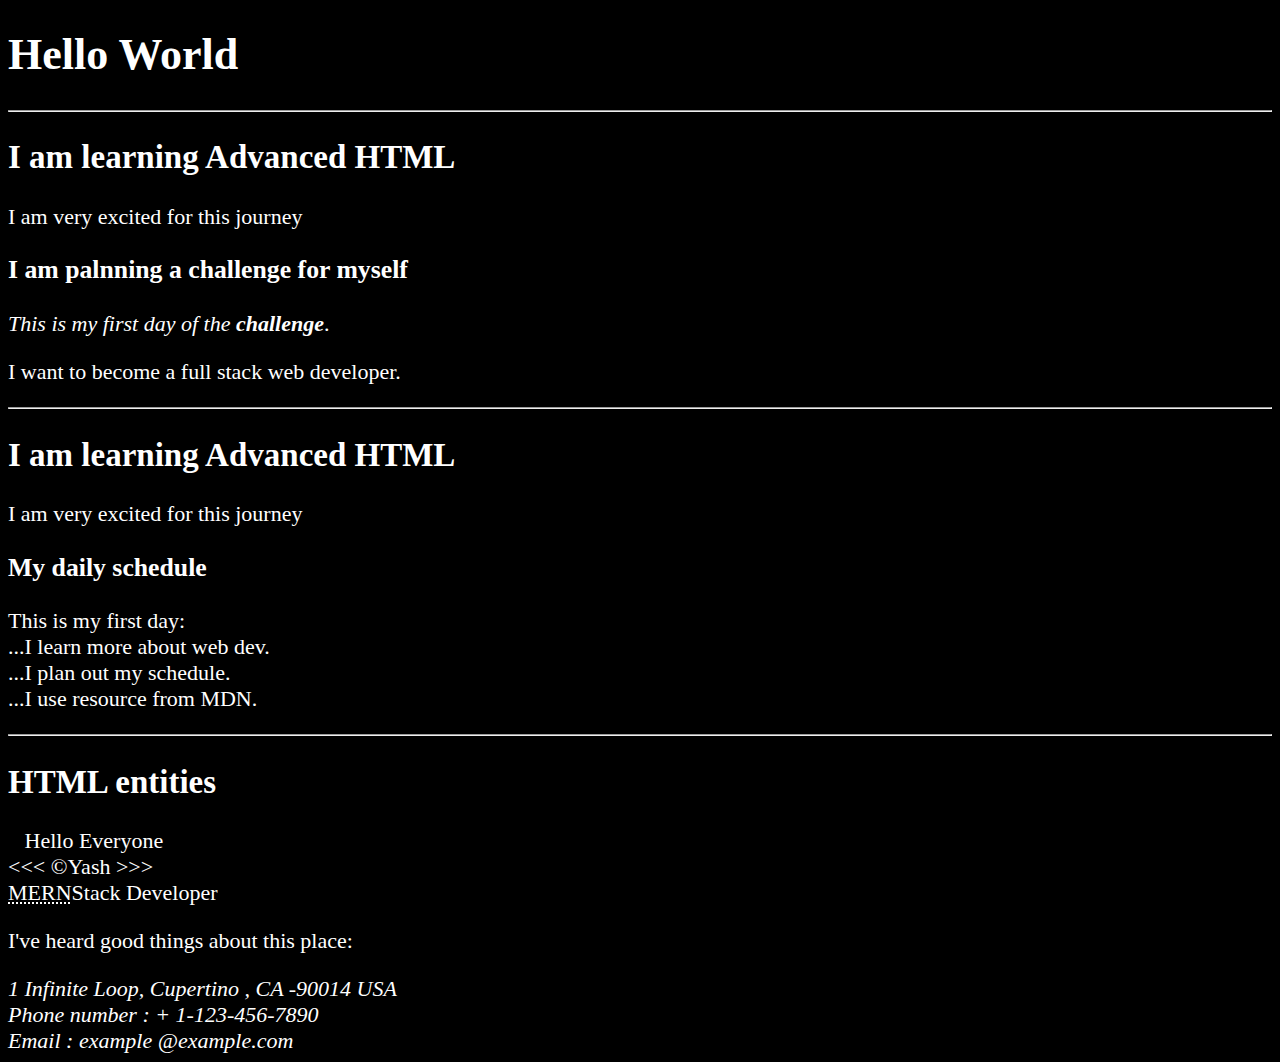
<file: HTML/index.html>
<!DOCTYPE html>
<html lang="en">

<head>
    <meta charset="UTF-8">
    <meta name="author" content="Yash Mahindroo">
    <meta name="Description"
        content="This page contains all the things I am learning how to become a full stack web developer">
    <title>Lesson 1</title>
    <link rel="icon" href="html5.png" type="image/x-icon">
    <link rel="stylesheet" href="main.css" type="text/css">
</head>

<body>
    <h1>Hello World</h1>

    <hr>

    <h2>I am learning Advanced HTML</h2>
    <p>I am very excited for this journey</p>

    <h3>I am palnning a challenge for myself</h3>
    <p><em>This is my first day of the <strong>challenge</strong></em>.</p>
    <p>I want to become a full stack web developer.</p>

    <hr>

    <h2>I am learning Advanced HTML</h2>
    <p>I am very excited for this journey</p>

    <h3>My daily schedule</h3>
    <p>This is my first day:
        <br>...I learn more about web dev.
        <br>...I plan out my schedule.
        <br>...I use resource from MDN.
    </p>

    <hr>

    <h2>HTML entities</h2>
    &nbsp;&nbsp;&nbsp;Hello Everyone
    <br>&lt;&lt;&lt; &copy;Yash &gt;&gt;&gt;
    <br><abbr title="MongoDb ExpressJs ReactJs NodeJs">MERN</abbr>Stack Developer
    <p>I've heard good things about this place:</p>
    <address>
        1 Infinite Loop, Cupertino , CA -90014 USA
        <br> Phone number : + 1-123-456-7890
        <br> Email : example @example.com
    </address>

</body>

</html>
</file>
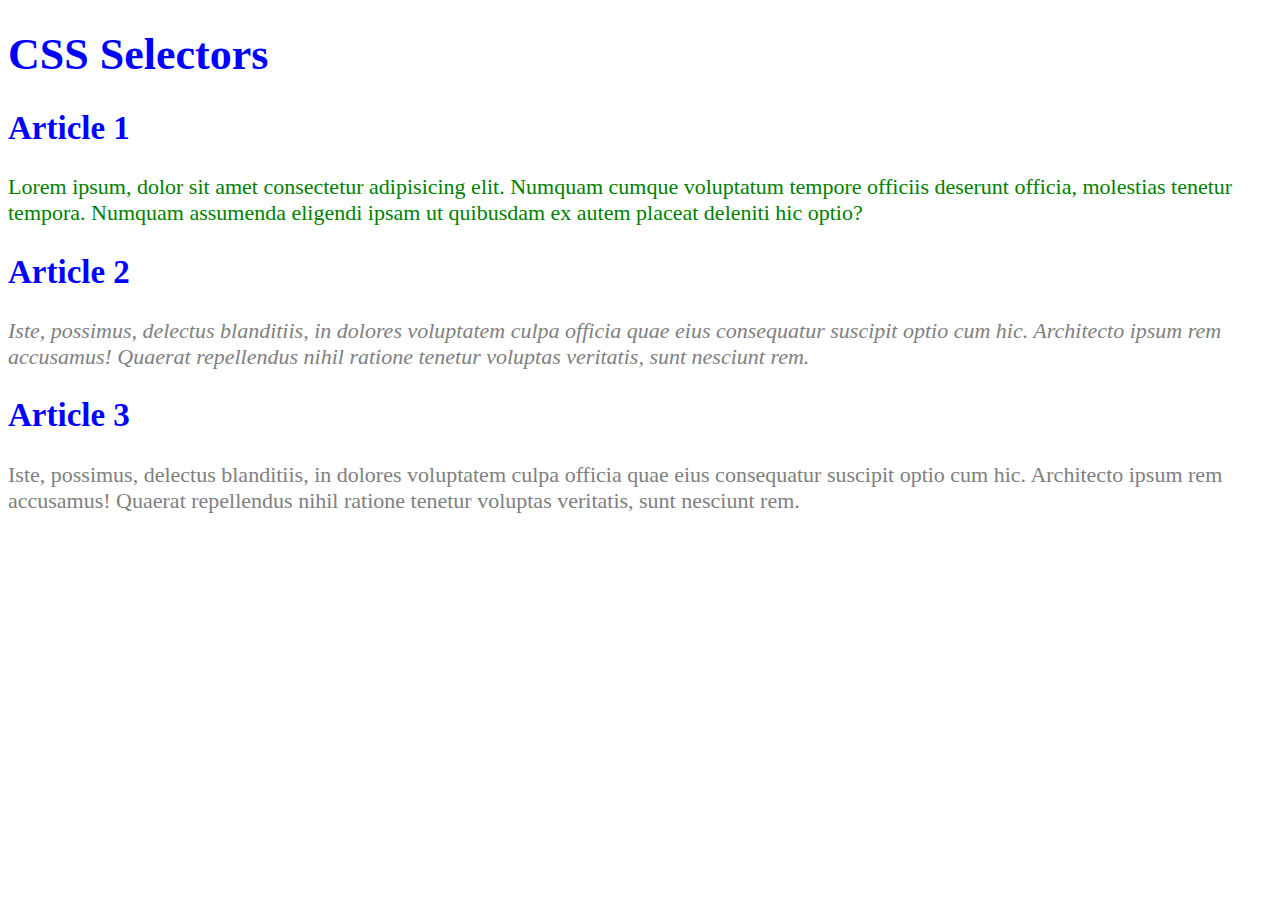
<file: CSS/02_lesson/index.html>
<!DOCTYPE html>
<html lang="en">

<head>
    <meta charset="UTF-8">
    <meta http-equiv="X-UA-Compatible" content="IE=edge">
    <meta name="viewport" content="width=device-width, initial-scale=1.0">
    <title>CSS Selectors</title>
    <link rel="stylesheet" href="css/style.css">
</head>

<body>
    <header>
        <h1>CSS Selectors</h1>
    </header>
    <main>
        <article>
            <h2>Article 1</h2>
            <p>Lorem ipsum, dolor sit amet consectetur adipisicing elit. Numquam cumque voluptatum tempore officiis
                deserunt
                officia, molestias tenetur tempora. Numquam assumenda eligendi ipsam ut quibusdam ex autem placeat
                deleniti
                hic optio?</p>
        </article>
        <article>
            <h2>Article 2</h2>
            <p id="second" class="gray">Iste, possimus, delectus blanditiis, in dolores voluptatem culpa officia quae
                eius
                consequatur
                suscipit optio
                cum hic. Architecto ipsum rem accusamus! Quaerat repellendus <span class="highlight">nihil</span>
                ratione tenetur voluptas
                veritatis,
                sunt
                nesciunt rem.</p>
        </article>
        <article>
            <h2>Article 3</h2>
            <p class="gray">Iste, possimus, delectus blanditiis, in dolores voluptatem culpa officia quae eius
                consequatur
                suscipit optio
                cum hic. Architecto <span class="highlight">ipsum</span> rem accusamus! Quaerat repellendus nihil
                ratione tenetur voluptas
                veritatis,
                sunt
                nesciunt rem.</p>
        </article>
    </main>
</body>

</html>
</file>
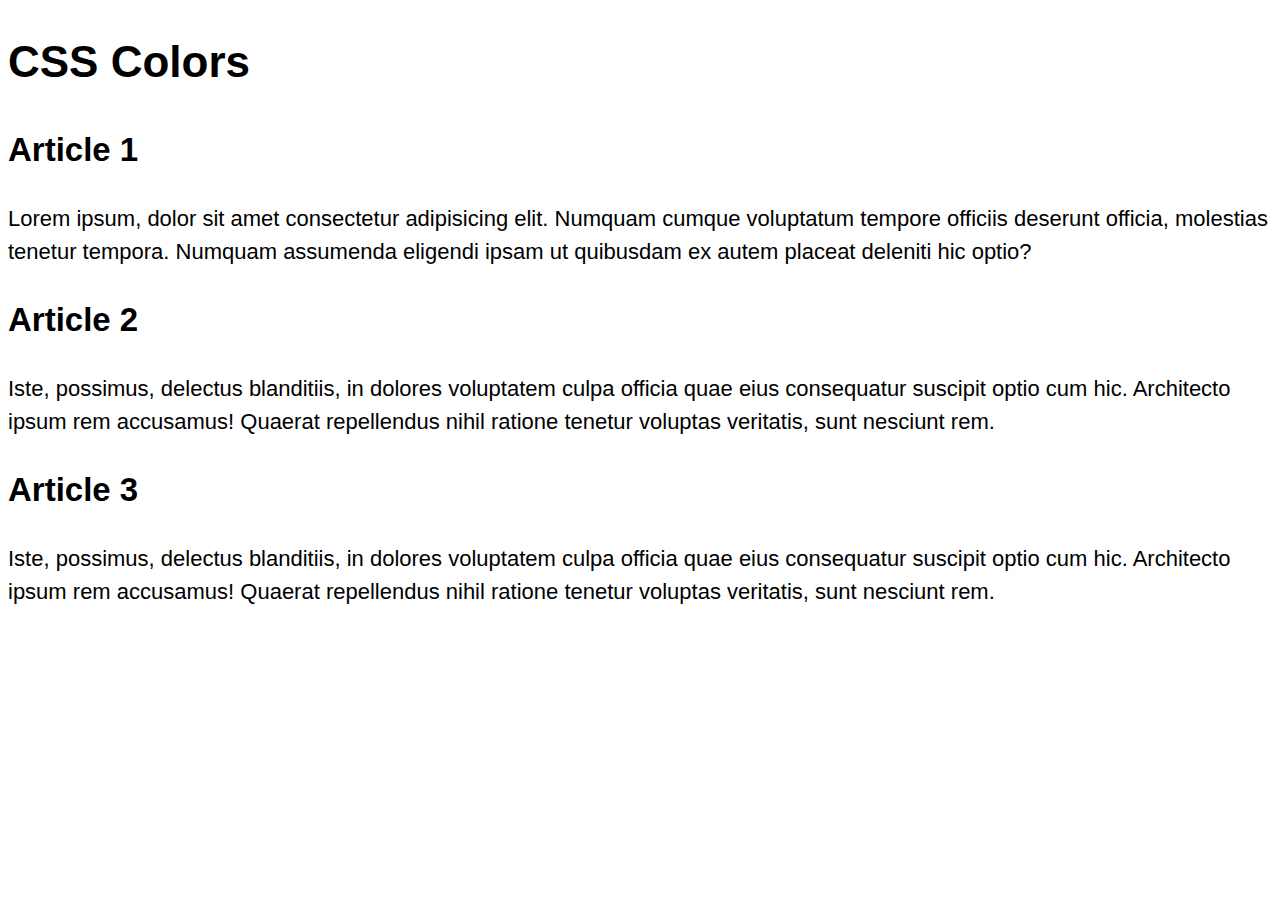
<file: CSS/03_lesson/index.html>
<!DOCTYPE html>
<html lang="en">

<head>
    <meta charset="UTF-8">
    <meta http-equiv="X-UA-Compatible" content="IE=edge">
    <meta name="viewport" content="width=device-width, initial-scale=1.0">
    <title>Document</title>
    <link rel="stylesheet" href="css/style.css">
</head>

<body>
    <header>
        <h1>CSS Colors</h1>
    </header>
    <main>
        <article>
            <h2>Article 1</h2>
            <p class="one">Lorem ipsum, dolor sit amet consectetur adipisicing elit. Numquam cumque voluptatum tempore
                officiis
                deserunt
                officia, molestias tenetur tempora. Numquam assumenda eligendi ipsam ut quibusdam ex autem placeat
                deleniti
                hic optio?</p>
        </article>
        <article>
            <h2>Article 2</h2>
            <p class="two">Iste, possimus, delectus blanditiis, in dolores voluptatem culpa officia quae
                eius
                consequatur
                suscipit optio
                cum hic. Architecto ipsum rem accusamus! Quaerat repellendus <span>nihil</span> ratione tenetur voluptas
                veritatis,
                sunt
                nesciunt rem.</p>
        </article>
        <article>
            <h2>Article 3</h2>
            <p class="three">Iste, possimus, delectus blanditiis, in dolores voluptatem culpa officia quae eius
                consequatur
                suscipit optio
                cum hic. Architecto <span>ipsum</span> rem accusamus! Quaerat repellendus nihil ratione tenetur voluptas
                veritatis,
                sunt
                nesciunt rem.</p>
        </article>
    </main>
</body>

</html>
</file>
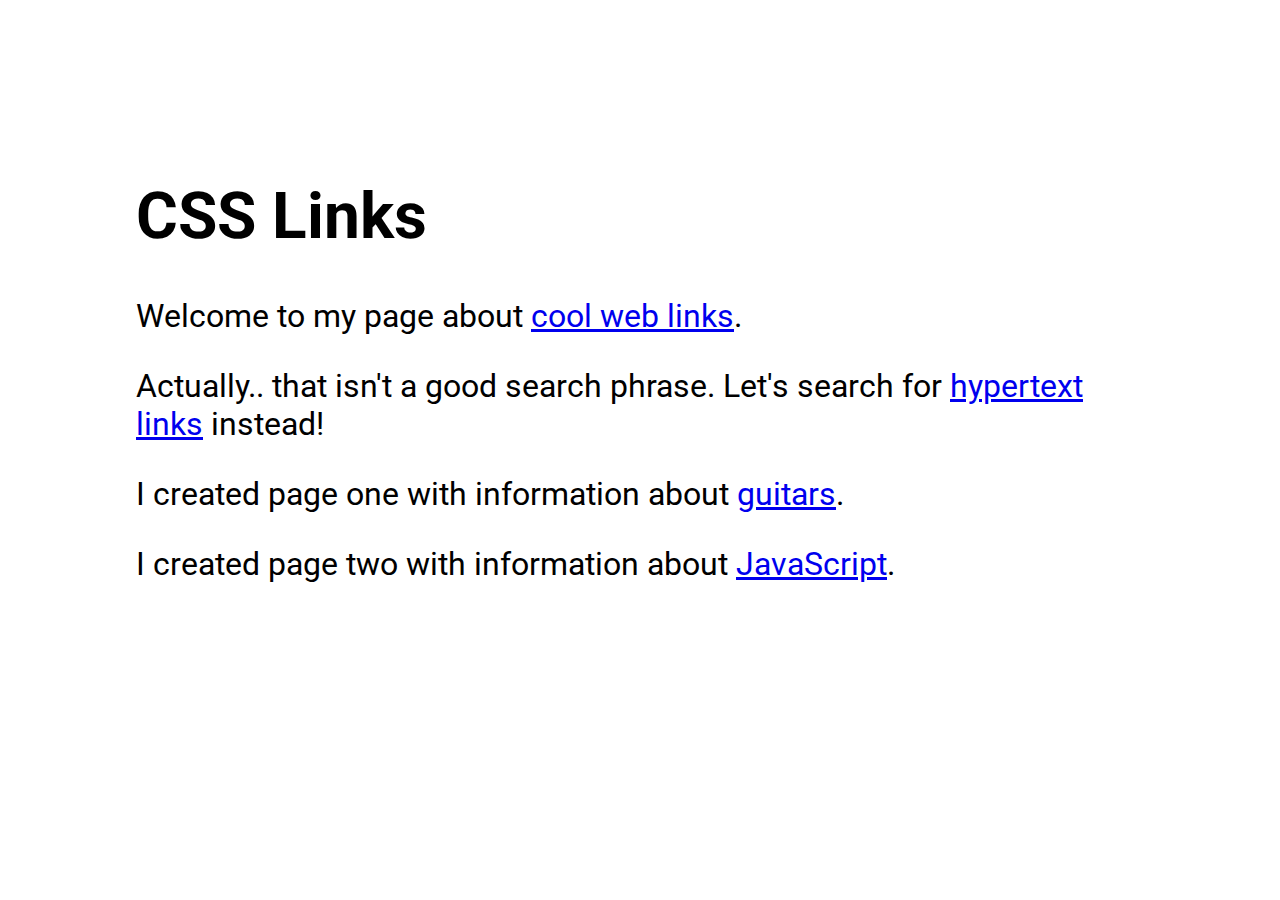
<file: CSS/07_lesson/index.html>
<!DOCTYPE html>
<html lang="en">

<head>
    <meta charset="UTF-8">
    <meta http-equiv="X-UA-Compatible" content="IE=edge">
    <meta name="viewport" content="width=device-width, initial-scale=1.0">
    <title>CSS Links</title>
    <link rel="stylesheet" href="css/style.css">
</head>

<body>
    <header>
        <h1>CSS Links</h1>
    </header>
    <main>
        <p>Welcome to my page about <a href="https://www.google.com/search?q=+web+links">cool web links</a>.</p>

        <p>Actually.. that isn&apos;t a good search phrase. Let's search for <a
                href="https://www.google.com/search?q=hypertext+links">hypertext links</a> instead!</p>

        <p>I created page one with information about <a href="one.html">guitars</a>.</p>

        <p>I created page two with information about <a href="two.html">JavaScript</a>.</p>
    </main>
</body>

</html>
</file>
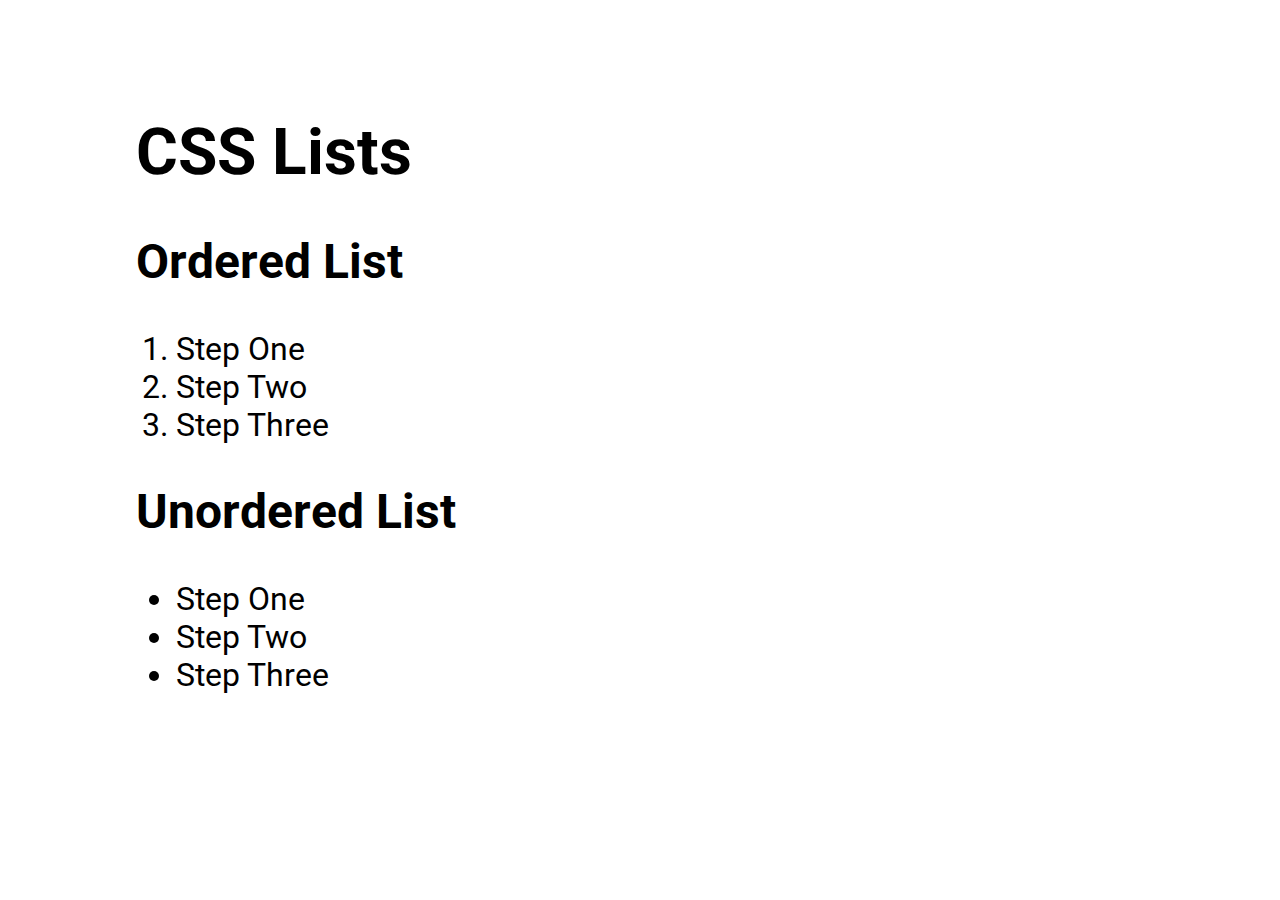
<file: CSS/08_lesson/index.html>
<!DOCTYPE html>
<html lang="en">

<head>
    <meta charset="UTF-8">
    <meta http-equiv="X-UA-Compatible" content="IE=edge">
    <meta name="viewport" content="width=device-width, initial-scale=1.0">
    <title>CSS Lists</title>
    <link rel="stylesheet" href="css/style.css">
</head>

<body>
    <header>
        <h1>CSS Lists</h1>
    </header>
    <main>
        <article>
            <h2>Ordered List</h2>
            <ol>
                <li>Step One</li>
                <li>Step Two</li>
                <li>Step Three</li>
            </ol>
        </article>
        <article>
            <h2>Unordered List</h2>
            <ul>
                <li>Step One</li>
                <li>Step Two</li>
                <li>Step Three</li>
            </ul>
        </article>
    </main>
</body>

</html>
</file>
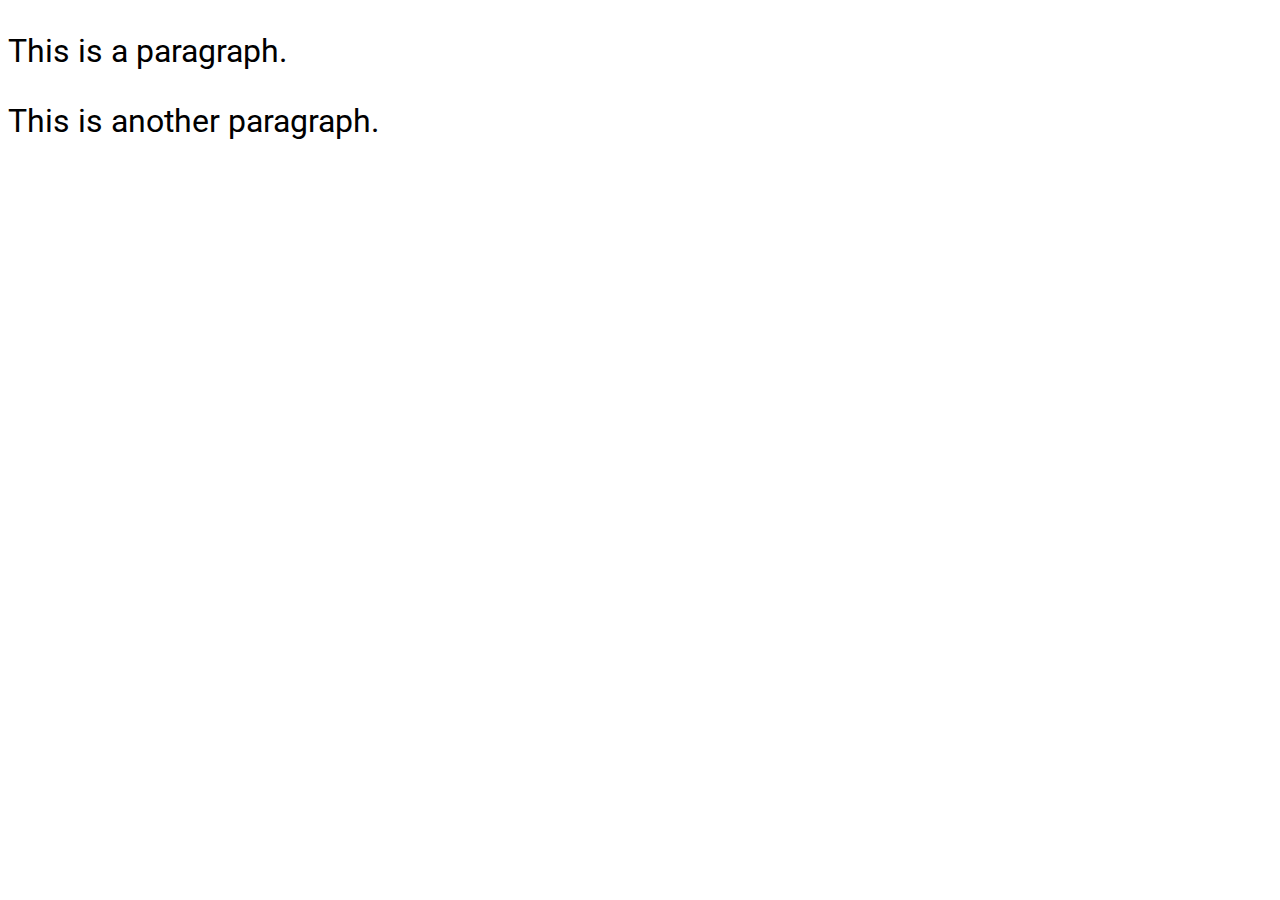
<file: CSS/10_lesson/index.html>
<!DOCTYPE html>
<html lang="en">

<head>
    <meta charset="UTF-8">
    <meta http-equiv="X-UA-Compatible" content="IE=edge">
    <meta name="viewport" content="width=device-width, initial-scale=1.0">
    <title>CSS Display</title>
    <link rel="stylesheet" href="css/style.css">
</head>

<body>
    <main>
        <p>This is a paragraph.</p>
        <p>This is <span class="opposite">another</span> paragraph.</p>

        <!-- <nav>
            <ul>
                <li><a href="#">Intro</a></li>
                <li><a href="#">Portfolio</a></li>
                <li><a href="#">Projects</a></li>
            </ul>
        </nav> -->
        
    </main>
</body>

</html>
</file>
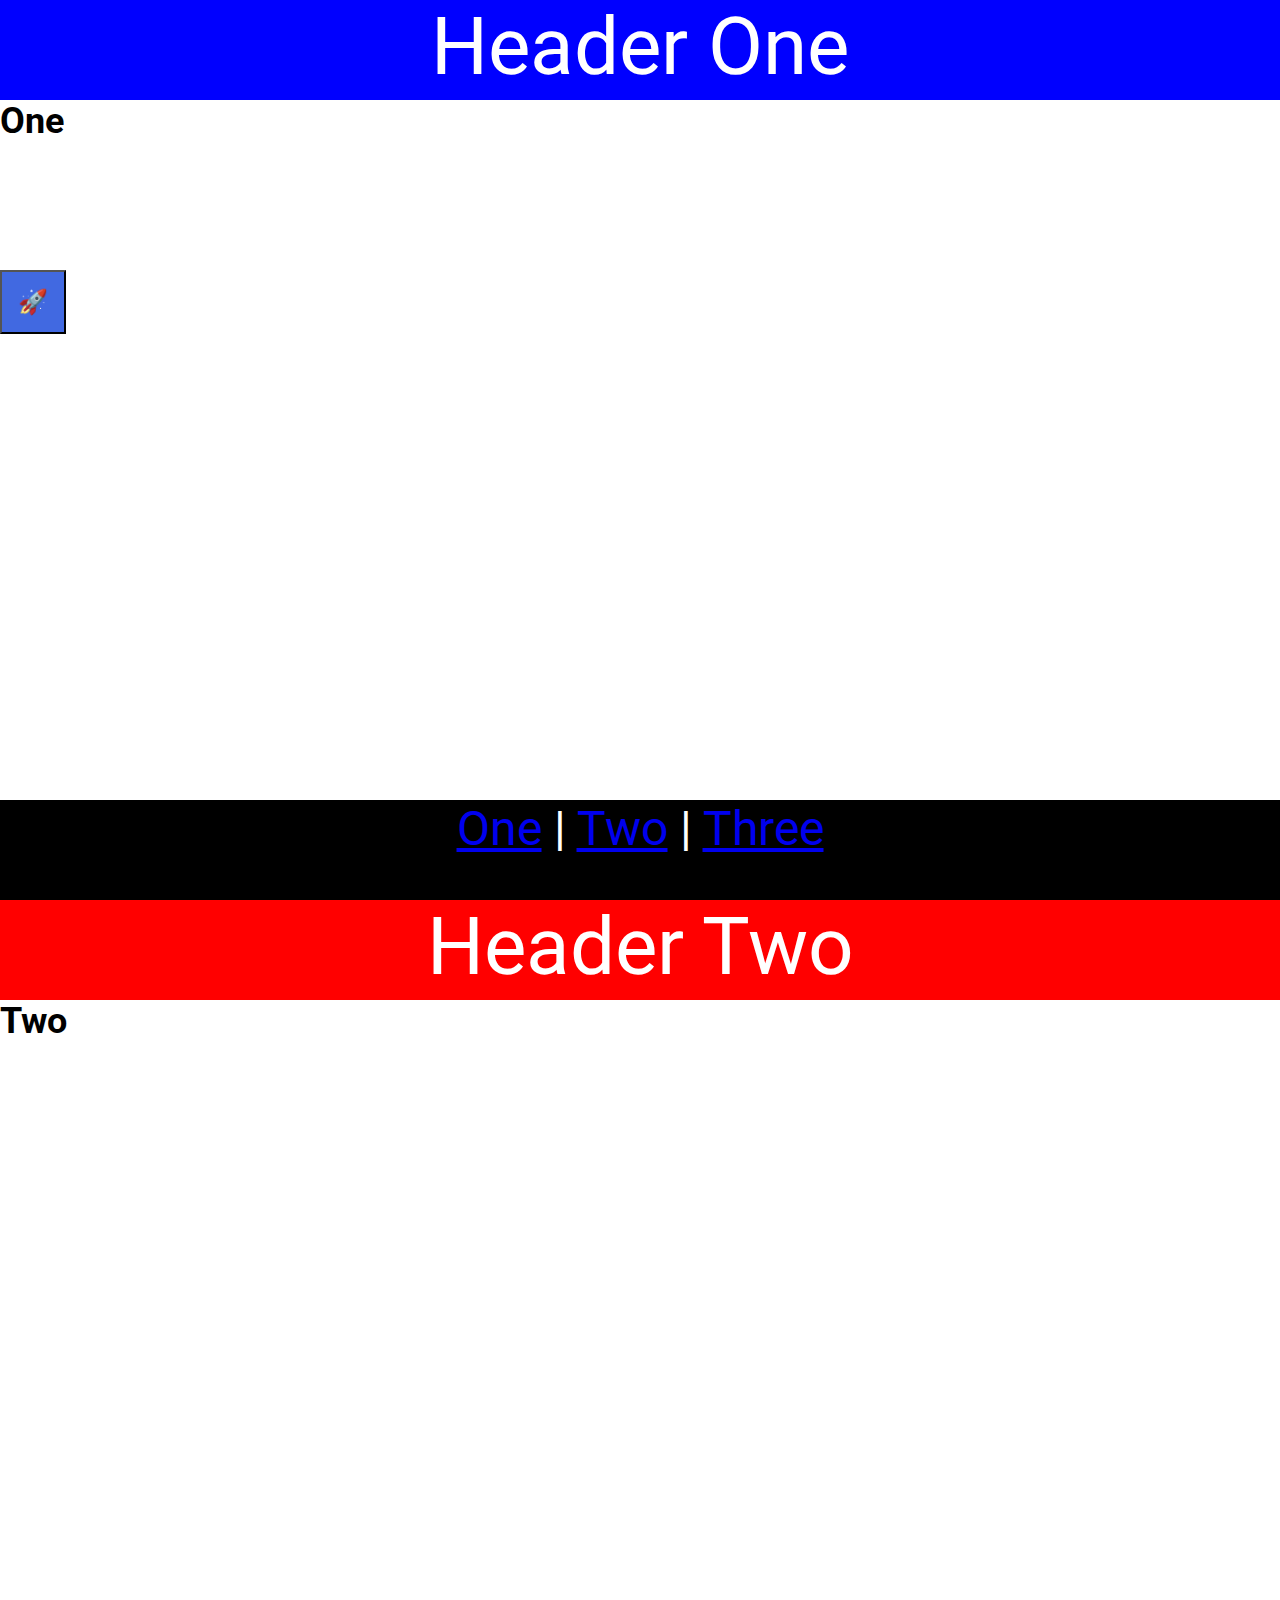
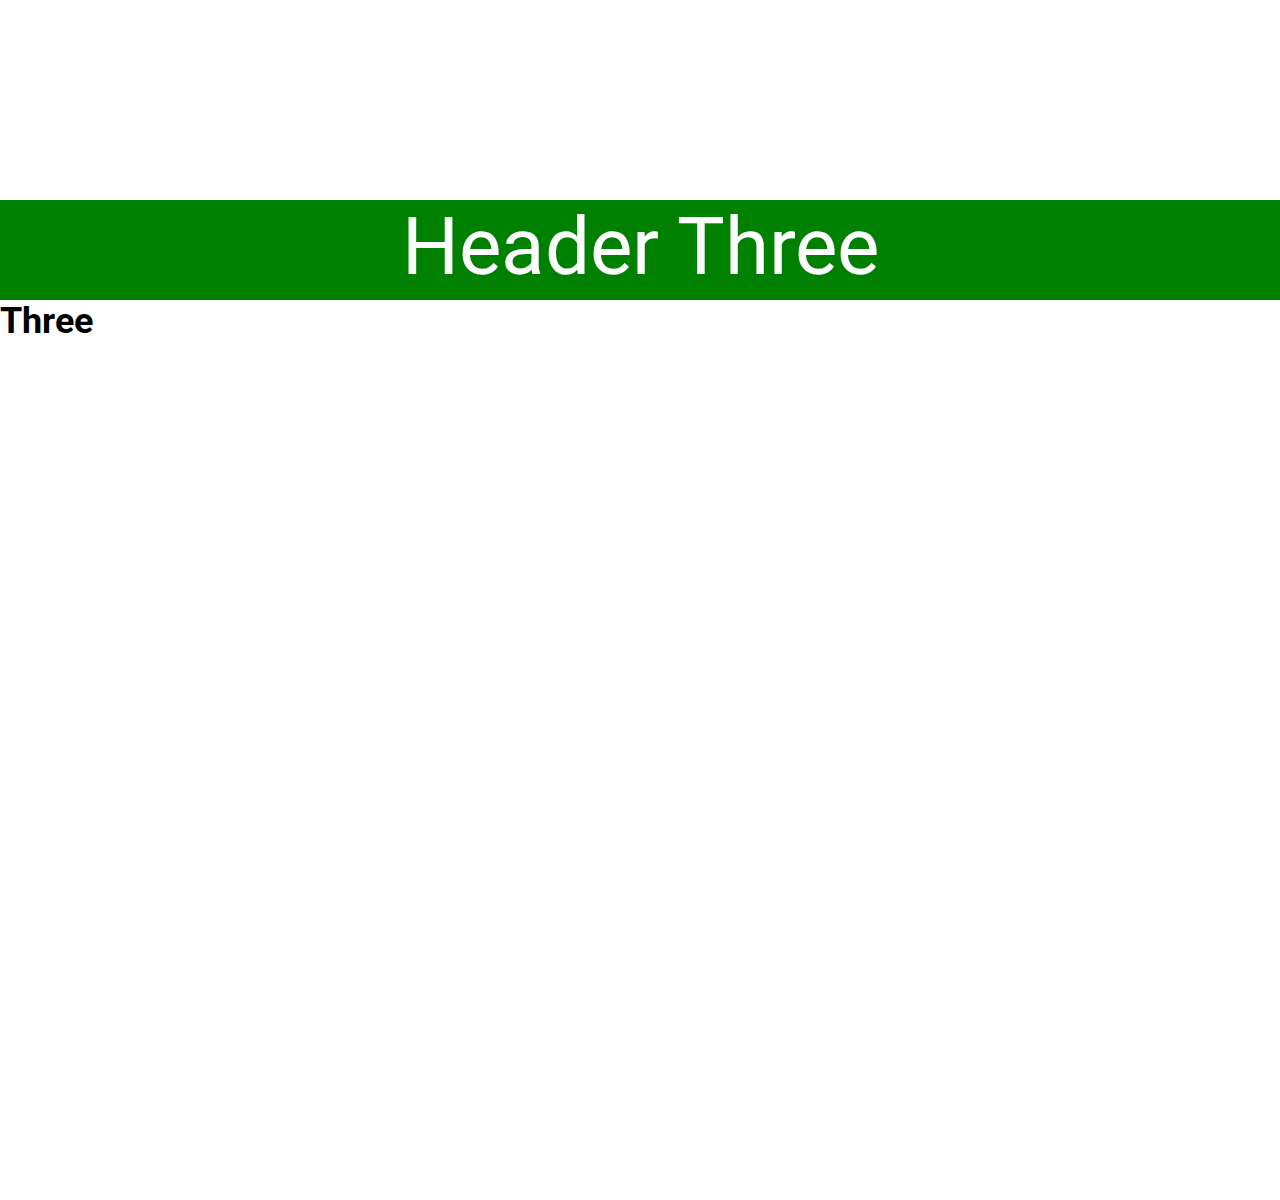
<file: CSS/13_lesson/index.html>
<!DOCTYPE html>
<html lang="en">

<head>
    <meta charset="UTF-8">
    <meta http-equiv="X-UA-Compatible" content="IE=edge">
    <meta name="viewport" content="width=device-width, initial-scale=1.0">
    <title>CSS Position</title>
    <link rel="stylesheet" href="css/style.css">
</head>

<body>
   <!--  <div class="outer-container">
        <div class="inner-container">
            <div class="box absolute">
                <p>Absolute</p>
            </div>
            <div class="box relative">
                <p>Relative</p>
            </div>
            <div class="box fixed">
                <p>Fixed</p>
            </div>
            <div class="box sticky">
                <p>Sticky</p>
            </div>
        </div>
    </div> -->
    <button class="social">🚀</button>
    <section id="one">
        <header class="blue">Header One</header>
        <h2>One</h2>
    </section>
    <section id="two">
        <header class="red">Header Two</header>
        <h2>Two</h2>
    </section>
    <section id="three">
        <header class="green">Header Three</header>
        <h2>Three</h2>
    </section>
    <footer>
        <a href="#one">One</a> | 
        <a href="#two">Two</a> | 
        <a href="#three">Three</a>
    </footer>
</body>

</html>
</file>
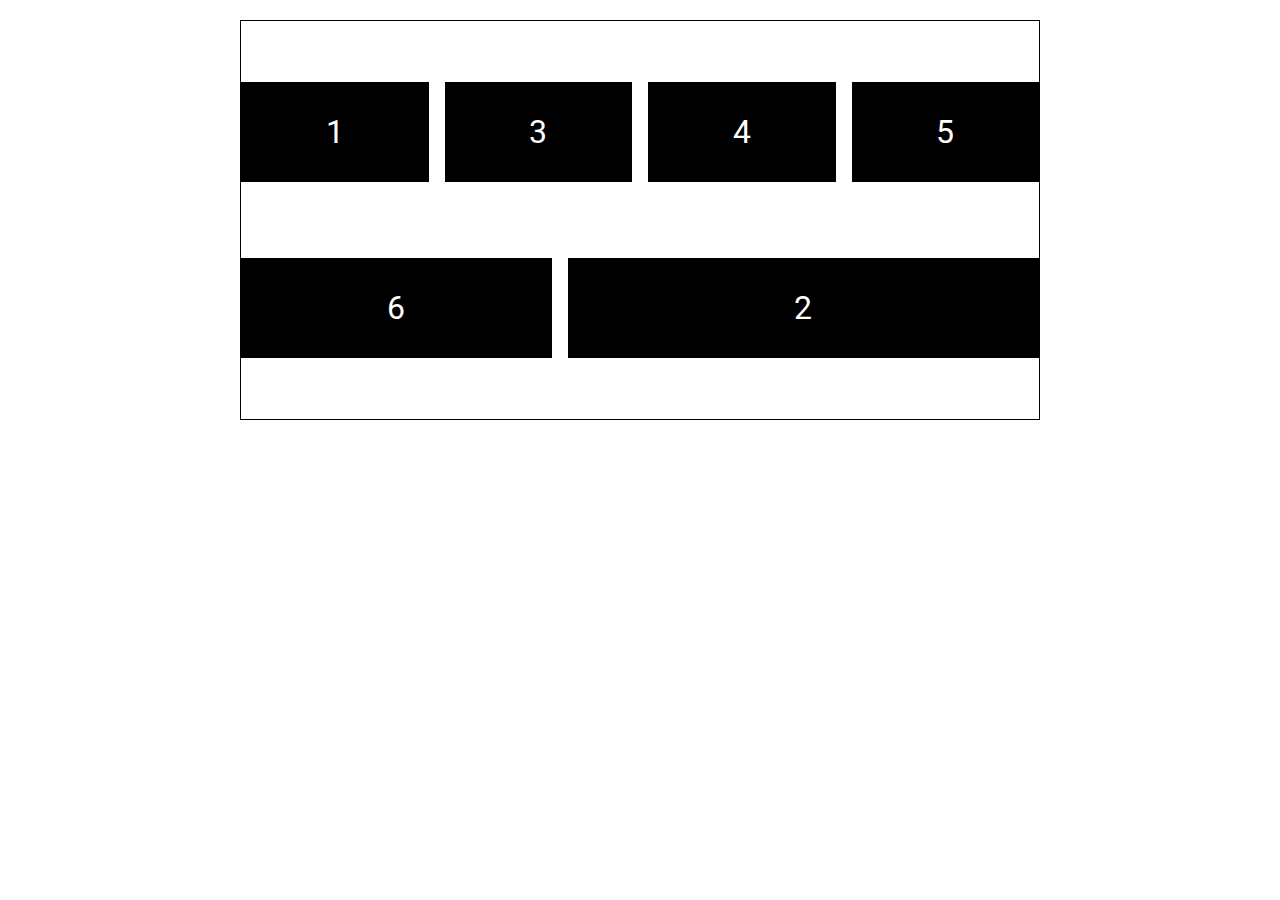
<file: CSS/14_lesson/index.html>
<!DOCTYPE html>
<html lang="en">

<head>
    <meta charset="UTF-8">
    <meta http-equiv="X-UA-Compatible" content="IE=edge">
    <meta name="viewport" content="width=device-width, initial-scale=1.0">
    <title>CSS Flexbox</title>
    <link rel="stylesheet" href="css/style.css">
</head>

<body>
   <main class="container">
        <div class="box">1</div>
        <div class="box">2</div>
        <div class="box">3</div>
        <div class="box">4</div>
        <div class="box">5</div>
        <div class="box">6</div>
   </main>
</body>

</html>
</file>
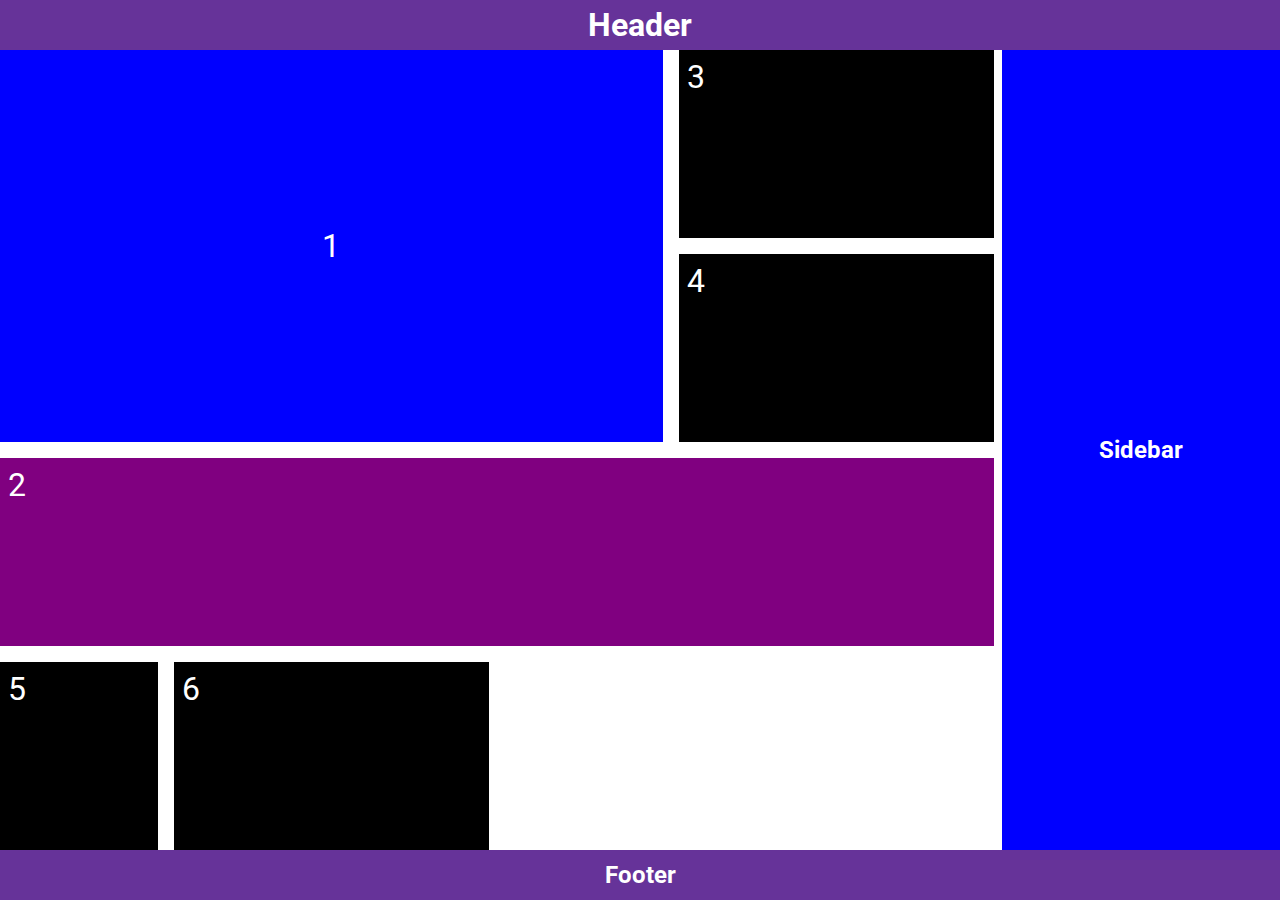
<file: CSS/15_lesson/index.html>
<!DOCTYPE html>
<html lang="en">

<head>
    <meta charset="UTF-8">
    <meta http-equiv="X-UA-Compatible" content="IE=edge">
    <meta name="viewport" content="width=device-width, initial-scale=1.0">
    <title>CSS Grid</title>
    <link rel="stylesheet" href="css/style.css">
</head>

<body>
    <header class="header el"><h1>Header</h1></header>
    <main class="container">
        <div class="box">1</div>
        <div class="box">2</div>
        <div class="box">3</div>
        <div class="box">4</div>
        <div class="box">5</div>
        <div class="box">6</div>
    </main>
    <aside class="sidebar el"><h2>Sidebar</h2></aside>
    <footer class="footer el"><h2>Footer</h2></footer>
</body>

</html>
</file>
<file: HTML/main.css>
html {
  font-size: 22px;
}

body {
  background-color: black;
  color: white;
}

a {
  color: aliceblue;
}

a:visisted {
  color: lightgray;
}

a:hover,
a:active {
  color: #eee;
}
</file>
<file: CSS/02_lesson/css/style.css>
body {
  font-size: 22px;
}

h1,
h2 {
  color: blue;
}
p {
  color: green;
}

.gray {
  color: gray;
}

#second {
  font-style: italic;
}
</file>
<file: CSS/03_lesson/css/style.css>
body {
    font-size: 22px;
    font-family: Arial, Helvetica, sans-serif;
    line-height: 1.5;
}
</file>
<file: CSS/07_lesson/css/style.css>
@import url('https://fonts.googleapis.com/css2?family=Roboto&display=swap');

body {
    padding: 10%;
    font-size: 2rem;
    font-family: 'Roboto', sans-serif;
}
</file>
<file: CSS/08_lesson/css/style.css>
@import url("https://fonts.googleapis.com/css2?family=Roboto&display=swap");

body {
  padding: 5% 10%;
  font-size: 2rem;
  font-family: "Roboto", sans-serif;
}
</file>
<file: CSS/10_lesson/css/style.css>
@import url("https://fonts.googleapis.com/css2?family=Roboto&display=swap");

body {
  font-size: 2rem;
  font-family: "Roboto", sans-serif;
}
</file>
<file: CSS/13_lesson/css/style.css>
@import url("https://fonts.googleapis.com/css2?family=Roboto&family=Lobster&display=swap");

* {
  margin: 0;
  padding: 0;
  box-sizing: border-box;
}

body {
  font-family: "Roboto", sans-serif;
  font-size: 1.5rem;
  min-height: 200vh;
}

.outer-container {
  border: 3px dashed #000;
  width: 75vw;
  height: 85vh;
  margin: 40px auto;
  position: relative;
}

.inner-container {
  border: 2px solid #00f;
  width: 40vw;
  height: 50vh;
  margin: 200px auto;
}

.box {
  width: 150px;
  height: 150px;
  color: #fff;
  padding: 1rem;
}

.absolute {
  background-color: #00f;
  position: absolute;
  top: 0;
  left: 0;
  z-index: 1;
}

.relative {
  background-color: #f00;
  position: relative;
  top: 300px;
  left: 100px;
}

.fixed {
  background-color: green;
  position: fixed;
  top: 100px;
}

.sticky {
  background-color: #000;
  position: sticky;
  top: 0;
}

/*  Remember, how to make things disappear! */

/*//////////////////////////*/

html { scroll-behavior: smooth; }

section {
  height: 100vh;
}

.blue { background-color: #00f;}
.red { background-color: #f00;}
.green { background-color: green;}

header, footer {
  color: #fff;
  text-align: center;
  height: 100px;
}

header {
  position: sticky;
  top: 0;
  font-size: 5rem;
}

footer {
  background-color: #000;
  position: sticky;
  bottom: 0;
  font-size: 3rem;
}

a:visited {
  color: #fff;
}

.social {
  background-color: royalblue;
  color: #fff;
  font-size: inherit;
  padding: 1rem;
  position: fixed;
  top: 30%;
  left: 0;
  z-index: 1;
}
</file>
<file: CSS/14_lesson/css/style.css>
@import url("https://fonts.googleapis.com/css2?family=Roboto&display=swap");

* {
  margin: 0;
  padding: 0;
  box-sizing: border-box;
}

body {
  font-family: "Roboto", sans-serif;
  min-height: 100vh;
  padding: 20px;
}

.container {
  max-width: 800px;
  min-height: 400px;
  margin-inline: auto;
  border: 1px solid #000;
  display: flex;
  gap: 1rem;
  justify-content: center;
  align-items: center;
  flex-flow: row wrap;
  align-content: space-evenly;
} 

.box {
  /* min-width: 100px; */
  height: 100px;
  background-color: #000;
  color: #fff;
  font-size: 2rem;
  padding: 0.5rem;

  display: flex;
  justify-content: center; 
  align-items: center;

  flex: 1 1 150px;
}

.box:nth-child(2) {
  flex: 2 2 150px;
  order: 1;
}
</file>
<file: CSS/15_lesson/css/style.css>
@import url("https://fonts.googleapis.com/css2?family=Roboto&display=swap");

* {
  margin: 0;
  padding: 0;
  box-sizing: border-box;
}

body {
  font-family: "Roboto", sans-serif;
  min-height: 100vh;

  display: grid;
  grid-template-columns: repeat(9, 1fr);
  grid-auto-rows: 50px auto 50px;
  grid-template-areas: 
    "hd hd hd hd hd hd hd hd hd" 
    "mn mn mn mn mn mn mn sb sb"
    "ft ft ft ft ft ft ft ft ft";
    column-gap: 0.5rem;
}

.el {
  background-color: rebeccapurple;
  color: #fff;
  display: grid;
  place-content: center;
}

.header {
  grid-area: hd;
}

.sidebar {
  grid-area: sb;
  background-color: #00f;
}

.footer {
  grid-area: ft;
}

.container {
  grid-area: mn;
  min-height: 400px;
  display: grid;
  grid-template-columns: repeat(2, 1fr 2fr);
  grid-auto-rows: minmax(150px, auto);
  gap: 1rem;
}

.box {
  background-color: #000;
  color: #fff;
  font-size: 2rem;
  padding: 0.5rem;
}

.box:first-child {
  background-color: #00f;
  grid-column: 1 / 4;
  grid-row: 1 / 3;

  display: grid;
  place-content: center;
}

.box:nth-child(2) {
  background-color: purple;
  grid-column: 1 / 5;
  grid-row: 3 / 4;
}
</file>
